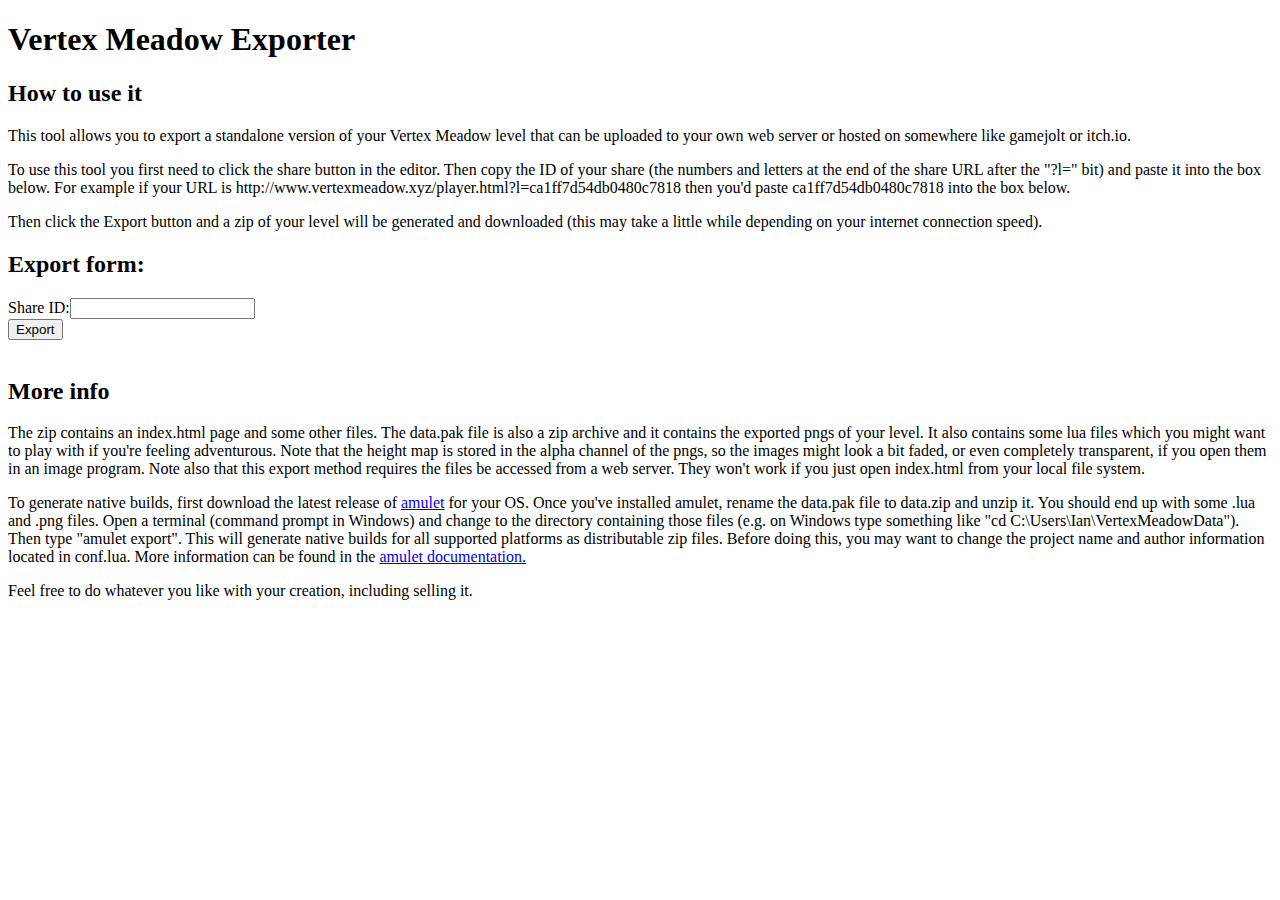
<file: export.html>
<!doctype html>
<html lang="en-us">
  <head>
    <meta charset="utf-8">
    <meta http-equiv="Content-Type" content="text/html; charset=utf-8">
    <title id="title">Vertex Meadow Exporter</title>
    <script src="jquery-2.1.3.min.js" type="text/javascript"></script>
    <script src="jszip.min.js" type="text/javascript"></script>
    <script src="FileSaver.js" type="text/javascript"></script>
  </head>
  <body>
    <h1>Vertex Meadow Exporter</h1>

    <h2>How to use it</h2>
    <p>
    This tool allows you to export a standalone version of your Vertex Meadow
    level that can be uploaded to your own web server or hosted on somewhere
    like gamejolt or itch.io.
    </p>

    <p>
    To use this tool you first need to click the share button in the editor.
    Then copy the ID of your share (the numbers and letters at the end of the share URL
    after the "?l=" bit) and paste it into the box below.
    For example if your URL is http://www.vertexmeadow.xyz/player.html?l=ca1ff7d54db0480c7818
    then you'd paste ca1ff7d54db0480c7818 into the box below.
    </p>

    <p>
    Then click the Export button and a zip of your level will be generated and downloaded
    (this may take a little while depending on your internet connection speed).
    </p>
    
    <h2>Export form:</h2>
    <label>Share ID:</label><input id="gistid" type="text" width="40"></input>
    <br>
    <button id="export_button">Export</button>
    <br>
    <div id="status"></div>
    <br>

    <h2>More info</h2>
    <p>
    The zip contains an index.html page and some other files. The data.pak file is also a zip
    archive and it contains the exported pngs of your level. It also contains some lua files
    which you might want to play with if you're feeling adventurous.
    Note that the height map is stored in the alpha channel of the pngs, so the images might look
    a bit faded, or even completely transparent, if you open them in an image program.
    Note also that this export method requires the files be accessed from a web server. They won't 
    work if you just open index.html from your local file system.
    </p>  
    <p>
    To generate native builds, 
    first download the latest release of <a href="http://amulet.xyz">amulet</a> for your OS. Once you've 
    installed amulet, rename the data.pak file to data.zip and unzip it. You should end up with 
    some .lua and .png files. Open a terminal (command prompt in Windows) and change to the 
    directory containing those files (e.g. on Windows type something like 
    "cd C:\Users\Ian\VertexMeadowData"). Then type "amulet export". This will generate native 
    builds for all supported platforms as distributable zip files. Before doing this, you may 
    want to change the project name and author information located in conf.lua. More information 
    can be found in the <a href="http://www.amulet.xyz/doc/#exporting">amulet documentation.</a>
    </p>

    <p>
    Feel free to do whatever you like with your creation, including selling it.
    </p>

    <script type='text/javascript'>

function load_arraybuffer(url, cb) {
    var oReq = new XMLHttpRequest();
    oReq.open("GET", url, true);
    oReq.responseType = "arraybuffer";
    oReq.send();

    oReq.onload = function(oEvent) {
      var arrayBuffer = oReq.response;
      cb(arrayBuffer);
    };
}

function load_text(url, cb) {
    var oReq = new XMLHttpRequest();
    oReq.open("GET", url, true);
    oReq.responseType = "text";
    oReq.send();

    oReq.onload = function(oEvent) {
      var txt = oReq.responseText;
      cb(txt);
    };
}

function all_loaded(files) {
    return files["data.pak"] &&
        files["floor.png64"] &&
        files["floor_detail.png64"] &&
        files["ceiling.png64"] &&
        files["ceiling_detail.png64"] &&
        files["hands.png64"] &&
        files["settings.lua"] &&
        files["amulet.js"] &&
        files["player.html"] &&
        files["jquery-2.1.3.min.js"];
}

function load_gist_file(filename, res, files, on_all_loaded) {
    if (!res.files[filename]) {
        files[filename] = "[base64]";
        if (all_loaded(files)) {
            on_all_loaded(files);
        }
    } else if (res.files[filename].truncated) {
        load_text(res.files[filename].raw_url, function(txt) {
            console.log("loaded " + filename);
            files[filename] = txt;
            if (all_loaded(files)) {
                on_all_loaded(files);
            }
        });
    } else {
        console.log("loaded " + filename);
        files[filename] = res.files[filename].content;
        if (all_loaded(files)) {
            on_all_loaded(files);
        }
    }
}

function load_git_text_file(file, files, on_all_loaded) {
    var url = "https://raw.githubusercontent.com/ianmaclarty/vertex-meadow/gh-pages/" + file;
    load_text(url, function(txt) {
        console.log("loaded " + file);
        files[file] = txt;
        if (all_loaded(files)) {
            on_all_loaded(files);
        }
    });
}

function load_git_bin_file(file, files, on_all_loaded) {
    var url = "https://raw.githubusercontent.com/ianmaclarty/vertex-meadow/gh-pages/" + file;
    load_arraybuffer(url, function(ab) {
        console.log("loaded " + file);
        files[file] = ab;
        if (all_loaded(files)) {
            on_all_loaded(files);
        }
    });
}

function load_gist(id) {
    console.log("loading gist " + id);
    var url = 'https://api.github.com/gists/'+id;
    var files = {};
    function create_export(files) {
        console.log("creating export...");

        var data_zip = new JSZip();
        data_zip.load(files["data.pak"]);
        data_zip.file("floor.png", files["floor.png64"], {base64: true});
        data_zip.file("floor_detail.png", files["floor_detail.png64"], {base64: true});
        data_zip.file("ceiling.png", files["ceiling.png64"], {base64: true});
        data_zip.file("ceiling_detail.png", files["ceiling_detail.png64"], {base64: true});
        data_zip.file("hands.png", files["hands.png64"], {base64: true});
        data_zip.file("settings.lua", files["settings.lua"]);
        var data_base64 = data_zip.generate({});

        var download_zip = new JSZip();
        download_zip.file("data.pak", data_base64, {base64: true});
        download_zip.file("amulet.js", files["amulet.js"]);
        download_zip.file("index.html", files["player.html"]);
        download_zip.file("jquery-2.1.3.min.js", files["jquery-2.1.3.min.js"]);
        var content = download_zip.generate({type:"blob"});
        saveAs(content, "vertex_meadow_level.zip");
        $("#status").text("done");
    }
    load_text(url, function(txt) {
        var res = JSON.parse(txt);
        load_gist_file("floor.png64", res, files, create_export);
        load_gist_file("floor_detail.png64", res, files, create_export);
        load_gist_file("ceiling.png64", res, files, create_export);
        load_gist_file("ceiling_detail.png64", res, files, create_export);
        load_gist_file("hands.png64", res, files, create_export);
        load_gist_file("settings.lua", res, files, create_export);
        load_git_text_file("amulet.js", files, create_export);
        load_git_text_file("player.html", files, create_export);
        load_git_text_file("jquery-2.1.3.min.js", files, create_export);
        load_git_bin_file("data.pak", files, create_export);
    });
}

$("#export_button").click(function() {
    $("#status").text("exporting... please wait");
    load_gist($("#gistid").val());
});

    </script>
  </body>
</html>
</file>
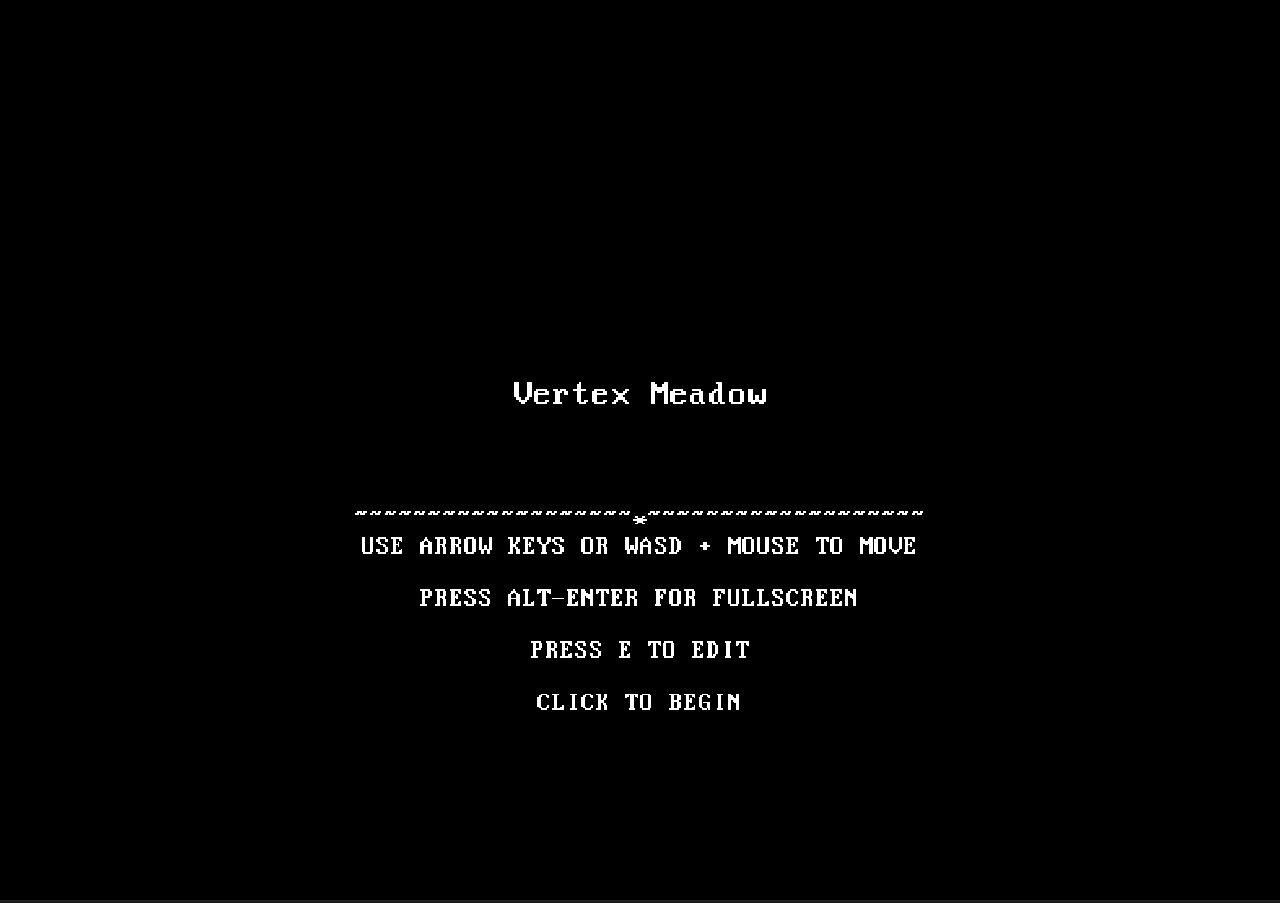
<file: player.html>
<!doctype html>
<!--
     This work uses Amulet (http://www.amulet.xyz).
     For the Amulet license, please see amulet_license.txt
     which should be in the same directory as this file.
-->
<html lang="en-us">
  <head>
    <meta charset="utf-8">
    <meta http-equiv="Content-Type" content="text/html; charset=utf-8">
    <title id="title">Amulet</title>
    <style type="text/css">
html, body {
    height: 100%;
    margin: 0;
    padding: 0;
    font-family: Verdana, Arial, Helvetica, sans-serif;
    font-size: 15px;
    overflow-x: hidden;
    overflow-y: hidden;
    background-color: #000;
    background-image: url('[data-uri]');
} 
#status-overlay {
    margin: 0;
    padding: 0;
    width: 100%;
    height: 100%;
    background-color: #000;
    z-index: 1000;
}
#status-positioner {
    position: absolute;
    left: 50%;
    bottom: 20%;
}
#status-box {
    width: 400px;
    height: 16px;
    margin-left: -200px;
    border: 2px solid #fff;
    padding: 2px;
}
#status-bar {
    width: 1%;
    height: 100%;
    margin: 0;
    padding: 0;
    background-color: #fff;
}
#status-bar.error {
    background-color: #f00;
}
#status-box.error {
    border: 2px solid #f00;
}
#canvas {
    margin: 0;
    padding: 0;
    width: 100%;
    height: 100%;
}
#video {
    display: none;
}
#status {
    color: #ff0000;
    margin: 0 0 10px -200px;
    font-size: 16px;
    font-weight: bold;
}
.undecorated-container {
    position: absolute;
    top: 0;
    left: 0;
    width: 100%;
    height: 100%;
}
.decorated-container {
    position: absolute;
    top: 14px;
    left: 14px;
    right: 14px;
    bottom: 24px;
}
#footer {
    display: none;
    position: absolute;
    left: 0;
    right: 0;
    bottom: 0;
    height: 20px;
    text-align: center;
    font-size: 15px;
    color: #e2dedf;
    padding: 4px 0 0 0;
}
#footer a,
#footer a:visited {
    color: #ff00ff;
}
#hacklink,
#hacklink:visited {
    color: #29a3c8 !important;
}
    </style>
  </head>
  <body>
    <div id="container" class="undecorated-container">
        <video id="video" autoplay></video>
        <div id="status-overlay">
            <div id="status-positioner">
                <div id="status"></div>
                <div id="status-box">
                    <div id="status-bar"></div>
                </div>
            </div>
        </div>
        <canvas id="canvas" width="100" height="100"></canvas>
    </div>
    <div id="footer">Made with <a target="_blank" href="http://www.amulet.xyz">Amulet</a>&nbsp;&nbsp;|&nbsp;&nbsp;<a id="hacklink" href="" target="_blank">Hack</a></div>
    <script src="jquery-2.1.3.min.js" type="text/javascript"></script>
    <script src="jszip.min.js" type="text/javascript"></script>
    <script src="FileSaver.js" type="text/javascript"></script>
    <script type="text/javascript">

function vm_export(files) {
    function load_text(url, cb) {
        var oReq = new XMLHttpRequest();
        oReq.open("GET", url, true);
        oReq.responseType = "text";
        oReq.send();

        oReq.onload = function(oEvent) {
          var txt = oReq.responseText;
          cb(txt);
        };
    }
    function load_arraybuffer(url, cb) {
        var oReq = new XMLHttpRequest();
        oReq.open("GET", url, true);
        oReq.responseType = "arraybuffer";
        oReq.send();

        oReq.onload = function(oEvent) {
          var arrayBuffer = oReq.response;
          cb(arrayBuffer);
        };
    }
    function all_loaded(files) {
        return files["data.pak"] &&
            files["floor.png"] &&
            files["floor_detail.png"] &&
            files["ceiling.png"] &&
            files["ceiling_detail.png"] &&
            files["hands.png"] &&
            files["settings.lua"] &&
            files["amulet.js"] &&
            files["amulet.wasm"] &&
            files["player.html"] &&
            files["jquery-2.1.3.min.js"] &&
            files["jszip.min.js"] &&
            files["FileSaver.js"];
    }
    function load_bin_file(file, files, on_all_loaded) {
        var url = file;
        load_arraybuffer(url, function(ab) {
            console.log("loaded " + file);
            files[file] = ab;
            if (all_loaded(files)) {
                on_all_loaded(files);
            }
        });
    }
    function load_text_file(file, files, on_all_loaded) {
        var url = file;
        load_text(url, function(txt) {
            console.log("loaded " + file);
            files[file] = txt;
            if (all_loaded(files)) {
                on_all_loaded(files);
            }
        });
    }
    function create_export(files) {
        console.log("creating export...");

        var data_zip = new JSZip();
        data_zip.load(files["data.pak"]);
        data_zip.file("floor.png", files["floor.png"], {base64: true});
        data_zip.file("floor_detail.png", files["floor_detail.png"], {base64: true});
        data_zip.file("ceiling.png", files["ceiling.png"], {base64: true});
        data_zip.file("ceiling_detail.png", files["ceiling_detail.png"], {base64: true});
        data_zip.file("hands.png", files["hands.png"], {base64: true});
        data_zip.file("settings.lua", files["settings.lua"]);
        var data_base64 = data_zip.generate({});

        var download_zip = new JSZip();
        download_zip.file("data.pak", data_base64, {base64: true});
        download_zip.file("amulet.js", files["amulet.js"]);
        download_zip.file("amulet.wasm", files["amulet.wasm"]);
        download_zip.file("index.html", files["player.html"]);
        download_zip.file("player.html", files["player.html"]);
        download_zip.file("jquery-2.1.3.min.js", files["jquery-2.1.3.min.js"]);
        download_zip.file("jszip.min.js", files["jszip.min.js"]);
        download_zip.file("FileSaver.js", files["FileSaver.js"]);
        var content = download_zip.generate({type:"blob"});
        saveAs(content, "vertex_meadow_level.zip");

        console.log("saved");
    }
    load_text_file("amulet.js", files, create_export);
    load_bin_file("amulet.wasm", files, create_export);
    load_text_file("player.html", files, create_export);
    load_text_file("jquery-2.1.3.min.js", files, create_export);
    load_text_file("jszip.min.js", files, create_export);
    load_text_file("FileSaver.js", files, create_export);
    load_bin_file("data.pak", files, create_export);
}

var status_timer;
var is_in_editor = typeof in_editor !== "undefined";
if (typeof log_output === "undefined") {
    log_output = function(msg) {};
}

function getParameterByName(name) {
    name = name.replace(/[\[]/, "\\\[").replace(/[\]]/, "\\\]");
    var regex = new RegExp("[\\?&]" + name + "=([^&#]*)"),
        results = regex.exec(location.search);
    return results == null ? "" : decodeURIComponent(results[1].replace(/\+/g, " "));
}

var pointerLockElementName = null;
if ('pointerLockElement' in document) {
    pointerLockElementName = 'pointerLockElement';
} else if ('mozPointerLockElement' in document) {
    pointerLockElementName = 'mozPointerLockElement';
} else if ('webkitPointerLockElement' in document) {
    pointerLockElementName = 'webkitPointerLockElement';
}

var havePointerLock = pointerLockElementName != null;

navigator.getUserMedia  = navigator.getUserMedia ||
                          navigator.webkitGetUserMedia ||
                          navigator.mozGetUserMedia ||
                          navigator.msGetUserMedia;

window.amulet = {};

function run(script) {
    var request = new XMLHttpRequest();
    request.open("GET", script, true);
    request.onload = function() {
        if (this.status >= 200 && this.status < 400) {
            var data = this.responseText;
            load(data);
        } else {
            console.log("error loading script "+script+": "+this.statusText);
        }
    };
    request.onerror = function() {
        console.log("error loading script "+script);
    };
    request.send();
}

function init_canvas() {
    var canvas = document.getElementById("canvas");
    window.amulet.have_pointer_lock = function() {
        return canvas === document[pointerLockElementName];
    };
    // Pop up an alert when webgl context is lost.
    // TODO: handle webgl context restore event.
    // See http://www.khronos.org/registry/webgl/specs/latest/1.0/#5.15.2
    canvas.addEventListener("webglcontextlost", function(e) {
        alert('WebGL context lost. You will need to reload the page or, failing that, restart your browser).');
        e.preventDefault();
    }, false);
    canvas.addEventListener("contextmenu", function(e) { 
        e.preventDefault();
        return false;
    });
    if (havePointerLock) {
        canvas.addEventListener("click", function() {
            if (window.amulet.pointer_lock_requested) {
                canvas.requestPointerLock =
                    canvas.requestPointerLock ||
                    canvas.mozRequestPointerLock ||
                    canvas.webkitRequestPointerLock;
                canvas.requestPointerLock();
            }
        });
        document.exitPointerLock = document.exitPointerLock || document.mozExitPointerLock || document.webkitExitPointerLock;
    }
}

function set_error_text(text) {
    document.getElementById("status").innerHTML = text;
    document.getElementById("status-box").classList.add("error");
    document.getElementById("status-bar").classList.add("error");
}

function set_progress(perc) {
    document.getElementById("status-bar").style.width = perc + "%";
}

var perc = 1;
var delta = 0.65;
var phase1_limit = 33;
function phase1() {
    perc = Math.min(phase1_limit, perc + delta);
    delta = delta * 0.98;
    set_progress(perc);
    //console.log(perc);
}
function phase2() {
    var prog = window.amulet.load_progress || 0;
    set_progress(prog * ((100-phase1_limit)/100) + phase1_limit);
}
var phase = phase1;
function animate_loading_status() {
    if (phase === phase1 && document.readyState == "complete") {
        phase = phase2;
        set_progress(phase1_limit);
    }
    phase();
}

status_timer = setInterval(animate_loading_status, 100);
function clear_status_timer() {
    clearInterval(status_timer);
    status_timer = null;
}

function remove_status_overlay() {
    document.getElementById("status-overlay").style.display = 'none';
    clear_status_timer();
}

var pending_load = null;
var started = false;

function load(script) {
    if (!started) {
        pending_load = script;
    } else {
        Module.ccall('am_emscripten_run', null, ['string'], [script]);
    }
}

function load_gist(id) {
    console.log("loading gist " + id);
    var url = 'https://api.github.com/gists/'+id;
    var request = new XMLHttpRequest();
    request.open("GET", url, true);
    request.onload = function() {
        if (this.status >= 200 && this.status < 400) {
            console.log("received gist");
            var data = this.responseText;
            var res = JSON.parse(data);
            var code = res.files["main.lua"].content;
            load(code);
            remove_status_overlay();
        } else {
            console.log("error loading gist "+url+": "+this.statusText);
        }
    };
    request.onerror = function() {
        console.log("error loading gist "+url);
    };
    request.send();
}

window.amulet.ready = function() {
    var gist = getParameterByName("gist");
    try {
        init_canvas();
        if (!gist || is_in_editor) {
            remove_status_overlay();
        }
    } catch (e) {
        clear_status_timer();
        set_error_text('Something went wrong.<br>See JavaScript console for details.');
        throw e;
    }
    started = true;
    if (gist && !is_in_editor) {
        document.getElementById("container").classList.remove("undecorated-container");
        document.getElementById("container").classList.add("decorated-container");
        document.getElementById("footer").style.display = "block";
        document.getElementById("hacklink").href = "http://www.amulet.xyz/editor.html?gist=" + gist;
        pending_load = null;
        load_gist(gist);
    } else if (pending_load) {
        console.log("loading: " + pending_load);
        load(pending_load);
        pending_load = null;
    }
}

window.amulet.error = function(msg) {
    set_error_text(msg);
}

function set_visibility_handler() {
    var hidden, visibilityChange; 
    if (typeof document.hidden !== "undefined") {
      hidden = "hidden";
      visibilityChange = "visibilitychange";
    } else if (typeof document.mozHidden !== "undefined") {
      hidden = "mozHidden";
      visibilityChange = "mozvisibilitychange";
    } else if (typeof document.msHidden !== "undefined") {
      hidden = "msHidden";
      visibilityChange = "msvisibilitychange";
    } else if (typeof document.webkitHidden !== "undefined") {
      hidden = "webkitHidden";
      visibilityChange = "webkitvisibilitychange";
    }
    window.amulet.window_hidden = 0;
    window.amulet.window_has_focus = 1;
    document.addEventListener(visibilityChange, function(event) {
        window.amulet.window_hidden = document[hidden] ? 1 : 0;
    }, false);
    window.addEventListener('blur', function(event) {
        window.amulet.window_has_focus = 0;
    }, false);
    window.addEventListener('focus', function(event) {
        window.amulet.window_has_focus = 1;
    }, false);
}
set_visibility_handler();

function run_waiting() {
    Module.ccall('am_emscripten_run_waiting', null, [], []);
}
function pause() {
    Module.ccall('am_emscripten_pause', null, [], []);
}
function resume() {
    Module.ccall('am_emscripten_resume', null, [], []);
}

window.amulet.run_waiting = is_in_editor ? 1 : 0;
window.amulet.no_load_data = getParameterByName("gist") ? 1 : 0;

//------------------------------------------------------------------------

var Module = {
  preRun: [],
  postRun: [],
  print: function(text) {
      console.log(text);
      if (text == "ERROR") {
          if (handle_error) handle_error();
      } else {
          log_output(text);
      }
  },
  printErr: function(text) {
    text = Array.prototype.slice.call(arguments).join(' ');
    console.error(text);
    log_output(text);
  },
  canvas: document.getElementById("canvas"),
  keyboardListeningElement: document.getElementById("player-panel") || document,
  setStatus: function(text) {
      console.log(text);
  },
  totalDependencies: 0,
  monitorRunDependencies: function(left) {
    this.totalDependencies = Math.max(this.totalDependencies, left);
    Module.setStatus(left ? 'Preparing... (' + (this.totalDependencies-left) + '/' + this.totalDependencies + ')' : 'All downloads complete.');
  }
};
Module.setStatus('Downloading...');
window.onerror = function(event) {
  // TODO: do not warn on ok events like simulating an infinite loop or exitStatus
  set_error_text('Something went wrong.<br>See JavaScript console for details.');
  Module.setStatus = function(text) {
    if (text) Module.printErr('[post-exception status] ' + text);
  };
};
    </script>
    <script async type="text/javascript" src="amulet.js"></script>
  </body>
</html>
</file>
